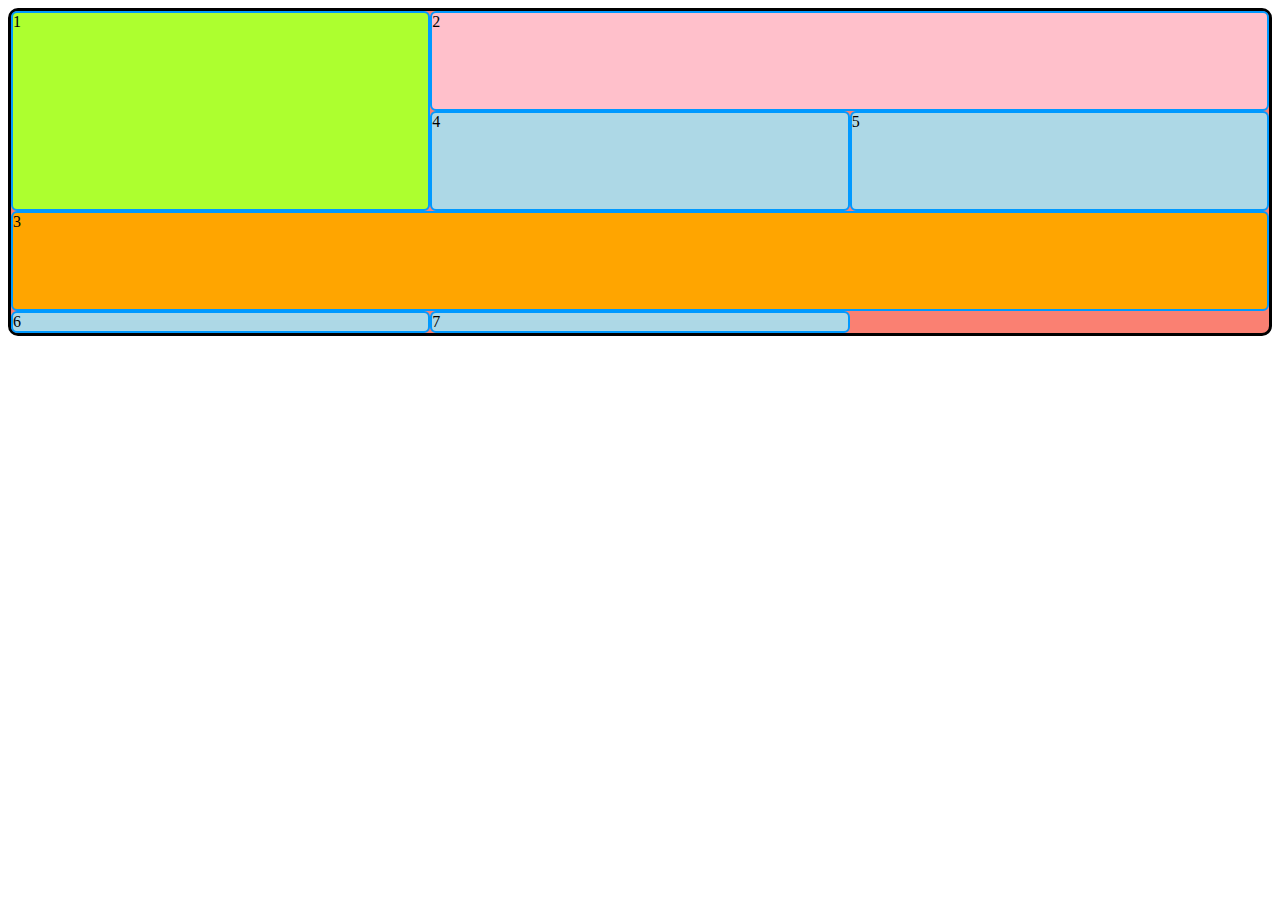
<file: index.html>
<!DOCTYPE html>
<html lang="en">
  <head>
    <meta charset="UTF-8" />
    <meta name="viewport" content="width=device-width, initial-scale=1.0" />
    <title>Grid</title>
    <link rel="stylesheet" href="style.css" />
  </head>
  <body>
    <div class="container">
      <div>1</div>
      <div>2</div>
      <div>3</div>
      <div>4</div>
      <div>5</div>
      <div>6</div>
      <div>7</div>
    </div>
  </body>
</html>
</file>
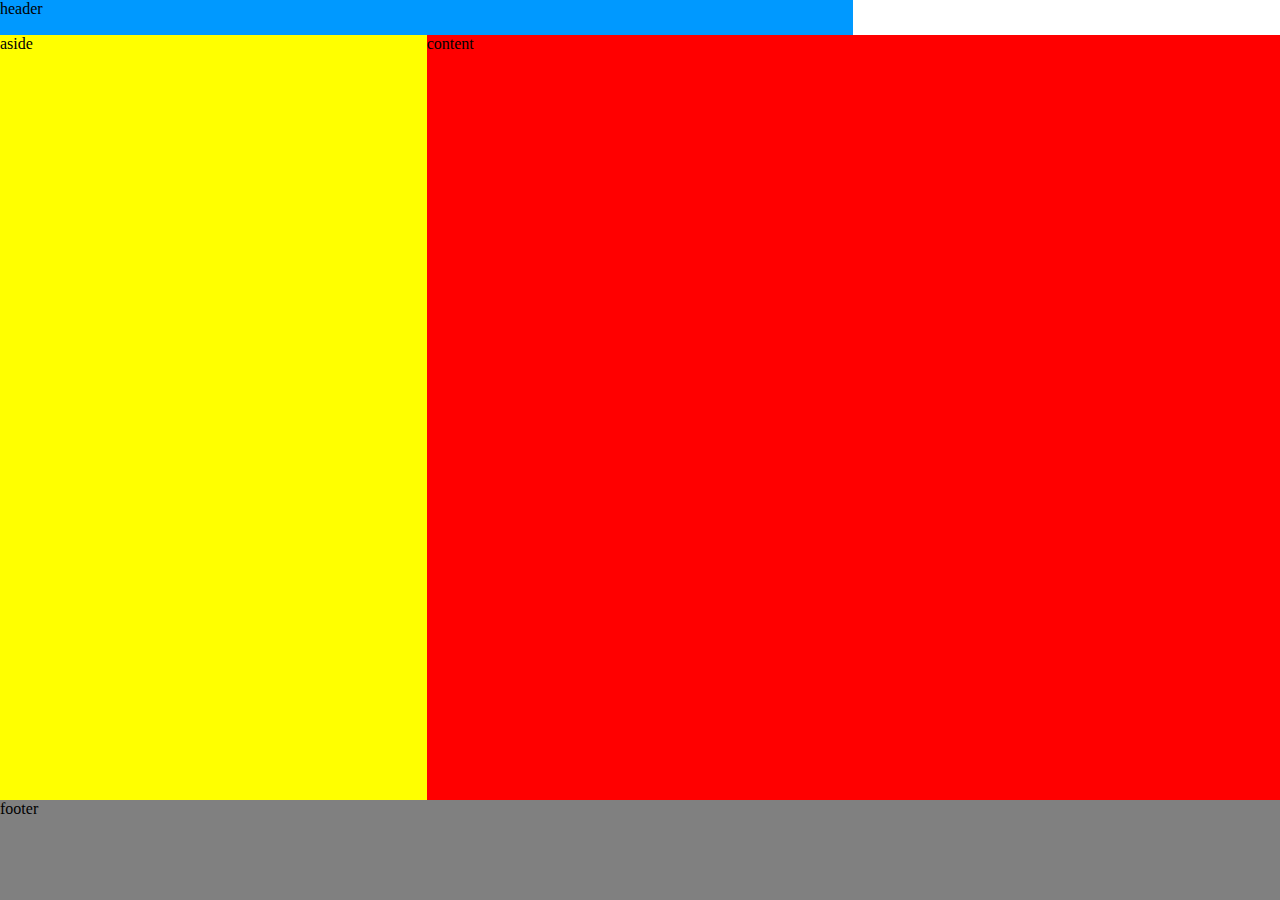
<file: layout/index.html>
<!DOCTYPE html>
<html lang="en">
  <head>
    <meta charset="UTF-8" />
    <meta name="viewport" content="width=device-width, initial-scale=1.0" />
    <title>Grid</title>
    <link rel="stylesheet" href="style.css" />
  </head>
  <body>
    <section class="container">
      <header>header</header>
      <aside>aside</aside>
      <main>content</main>
      <footer>footer</footer>
    </section>
  </body>
</html>
</file>
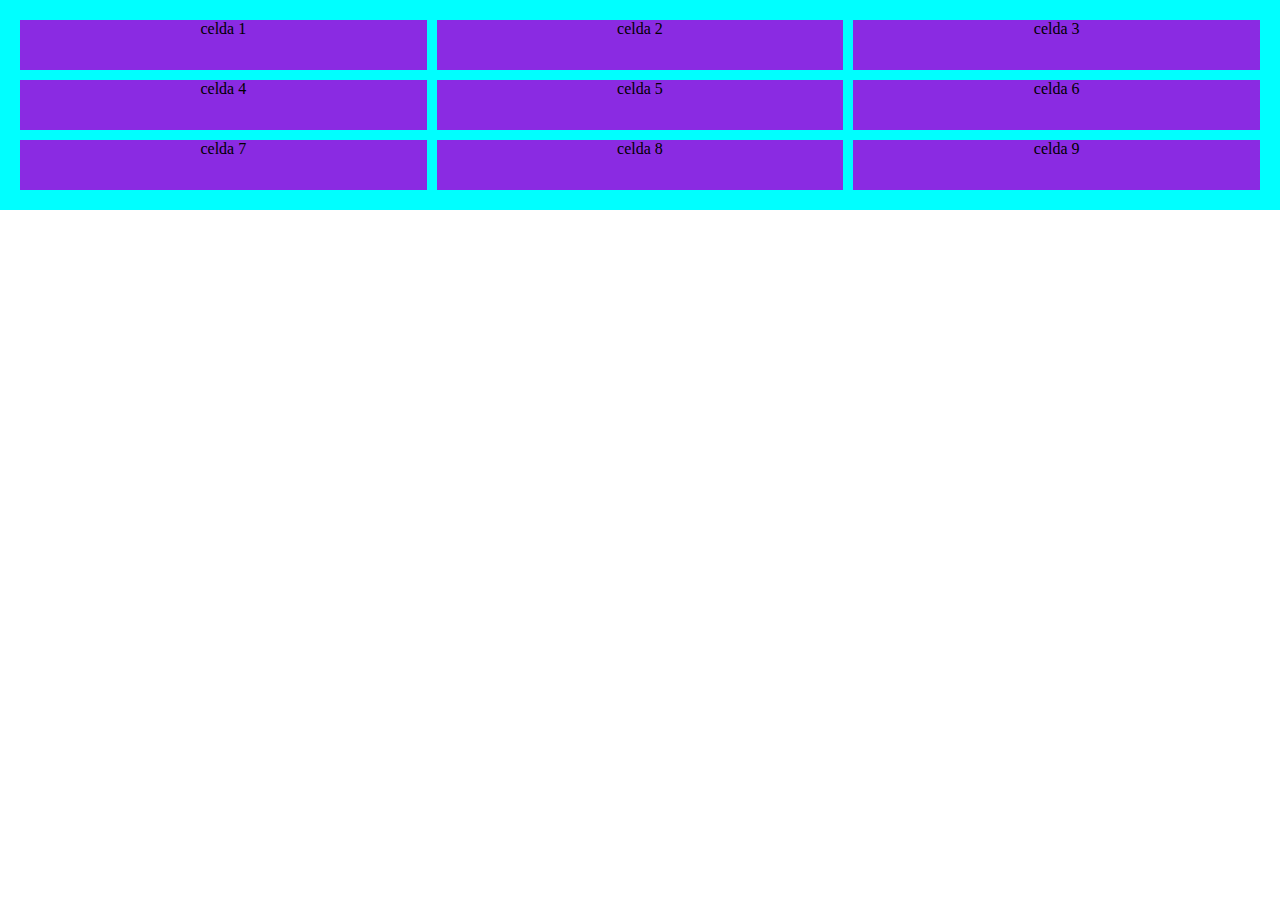
<file: aula-div/ex01/index.html>
<!DOCTYPE html>
<html lang="en">
  <head>
    <meta charset="UTF-8" />
    <meta name="viewport" content="width=device-width, initial-scale=1.0" />
    <title>Document</title>
    <link rel="stylesheet" href="style.css" />
  </head>
  <body>
    <div class="container">
      <div>celda 1</div>
      <div>celda 2</div>
      <div>celda 3</div>
      <div>celda 4</div>
      <div>celda 5</div>
      <div>celda 6</div>
      <div>celda 7</div>
      <div>celda 8</div>
      <div>celda 9</div>
    </div>
  </body>
</html>
</file>
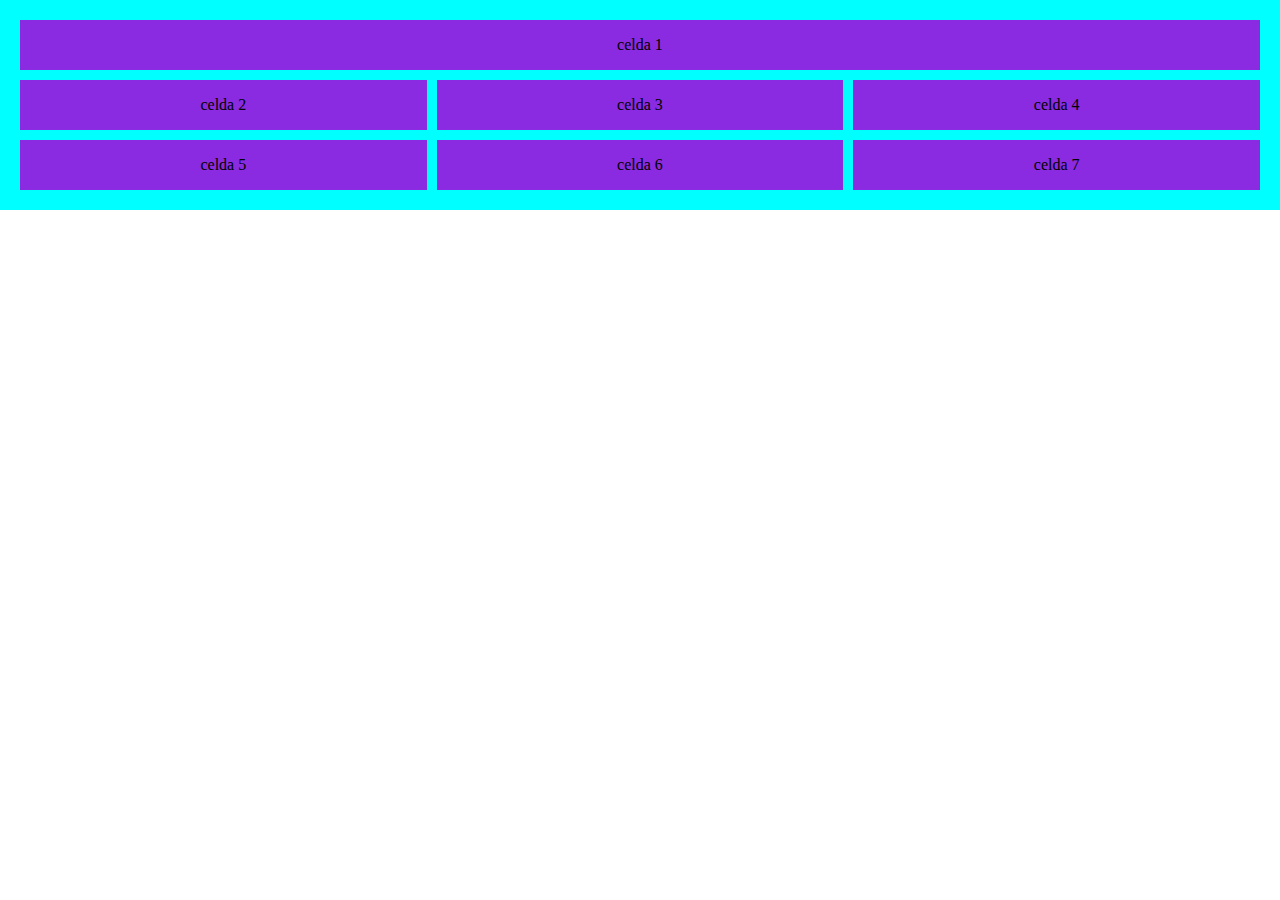
<file: aula-div/ex02/index.html>
<!DOCTYPE html>
<html lang="en">
  <head>
    <meta charset="UTF-8" />
    <meta name="viewport" content="width=device-width, initial-scale=1.0" />
    <title>Document</title>
    <link rel="stylesheet" href="style.css" />
  </head>
  <body>
    <div class="container">
      <div>celda 1</div>
      <div>celda 2</div>
      <div>celda 3</div>
      <div>celda 4</div>
      <div>celda 5</div>
      <div>celda 6</div>
      <div>celda 7</div>
    </div>
  </body>
</html>
</file>
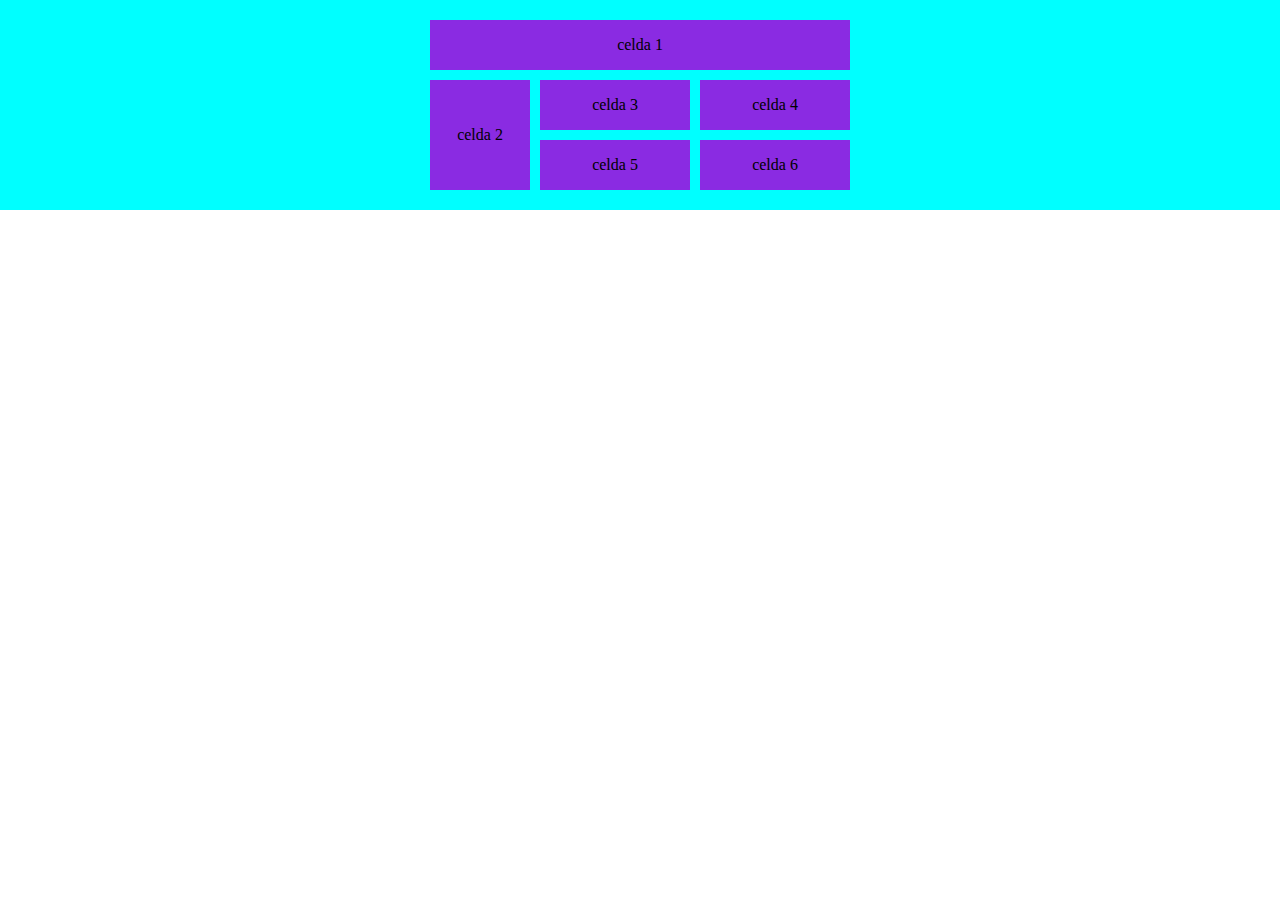
<file: aula-div/ex03/index.html>
<!DOCTYPE html>
<html lang="en">
  <head>
    <meta charset="UTF-8" />
    <meta name="viewport" content="width=device-width, initial-scale=1.0" />
    <title>Document</title>
    <link rel="stylesheet" href="style.css" />
  </head>
  <body>
    <div class="container">
      <div>celda 1</div>
      <div>celda 2</div>
      <div>celda 3</div>
      <div>celda 4</div>
      <div>celda 5</div>
      <div>celda 6</div>
    </div>
  </body>
</html>
</file>
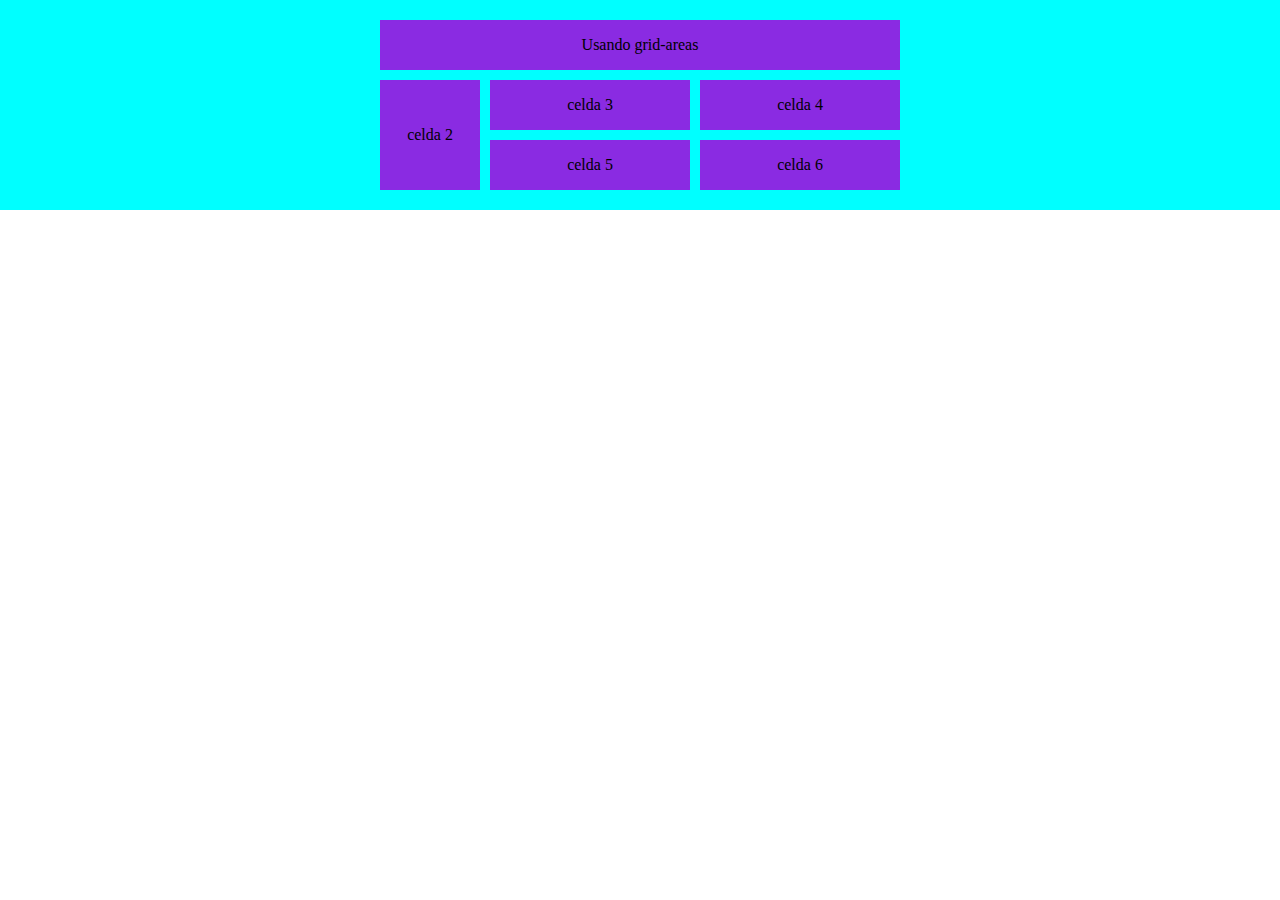
<file: aula-div/ex04/index.html>
<!DOCTYPE html>
<html lang="en">
  <head>
    <meta charset="UTF-8" />
    <meta name="viewport" content="width=device-width, initial-scale=1.0" />
    <title>Document</title>
    <link rel="stylesheet" href="style.css" />
  </head>
  <body>
    <div class="container">
      <div>Usando grid-areas</div>
      <div>celda 2</div>
      <div>celda 3</div>
      <div>celda 4</div>
      <div>celda 5</div>
      <div>celda 6</div>
    </div>
  </body>
</html>
</file>
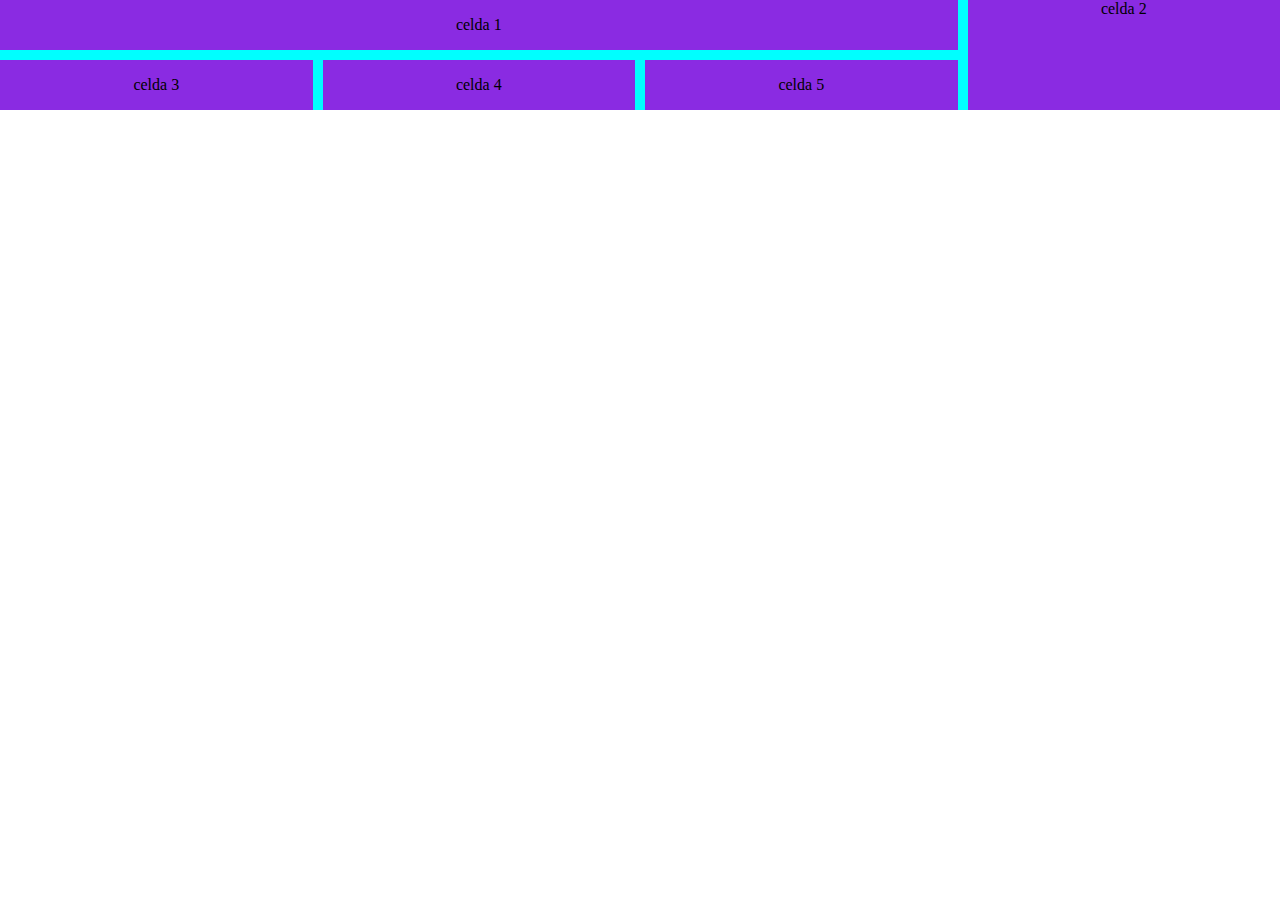
<file: aula-div/ex05/index.html>
<!DOCTYPE html>
<html lang="en">
  <head>
    <meta charset="UTF-8" />
    <meta name="viewport" content="width=device-width, initial-scale=1.0" />
    <title>Document</title>
    <link rel="stylesheet" href="style.css" />
  </head>
  <body>
    <div class="container">
      <div>celda 1</div>
      <div>celda 2</div>
      <div>celda 3</div>
      <div>celda 4</div>
      <div>celda 5</div>
    </div>
  </body>
</html>
</file>
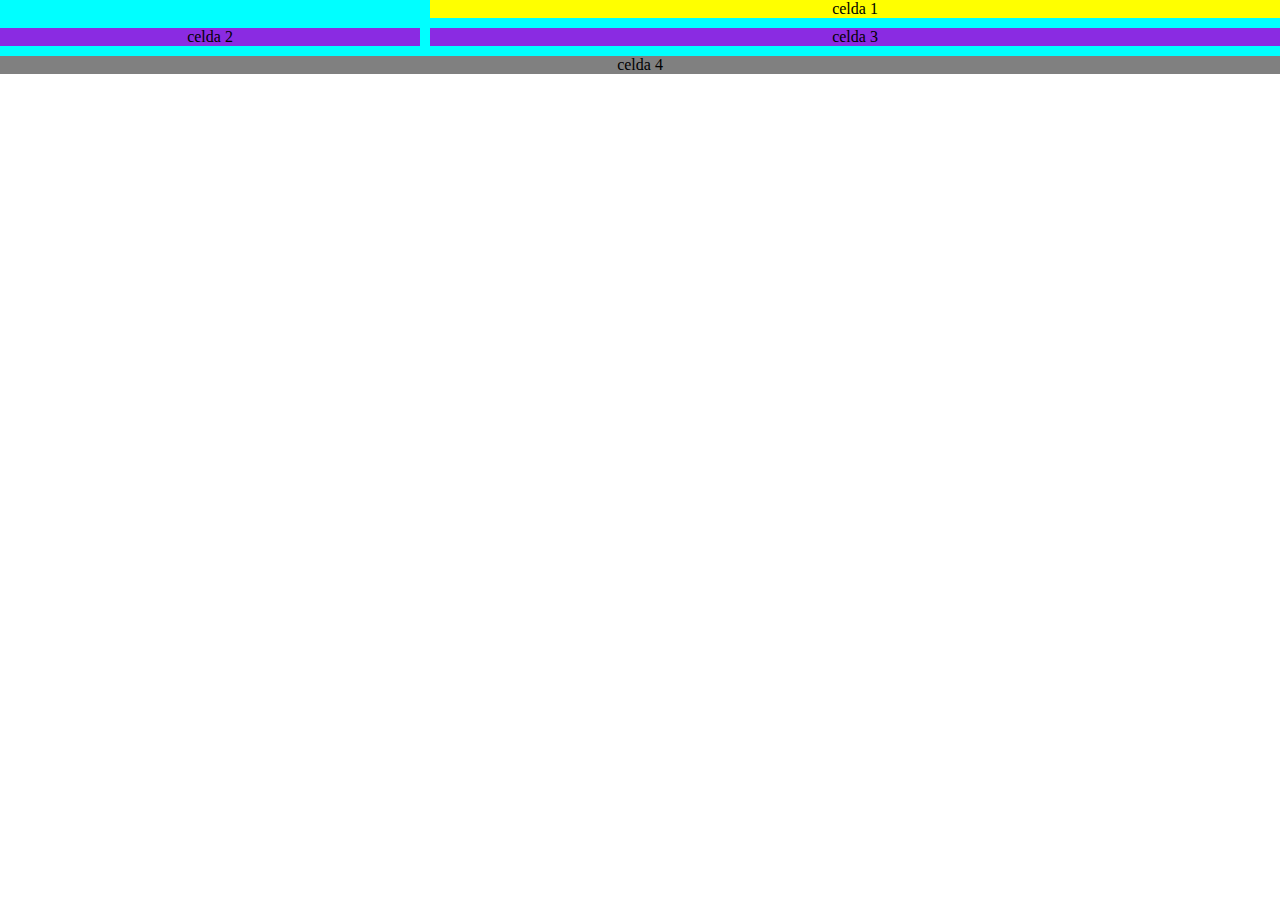
<file: aula-div/ex07/index.html>
<!DOCTYPE html>
<html lang="en">
  <head>
    <meta charset="UTF-8" />
    <meta name="viewport" content="width=device-width, initial-scale=1.0" />
    <title>Document</title>
    <link rel="stylesheet" href="style.css" />
  </head>
  <body>
    <div class="container">
      <div>celda 1</div>
      <div>celda 2</div>
      <div>celda 3</div>
      <div>celda 4</div>
    </div>
  </body>
</html>
</file>
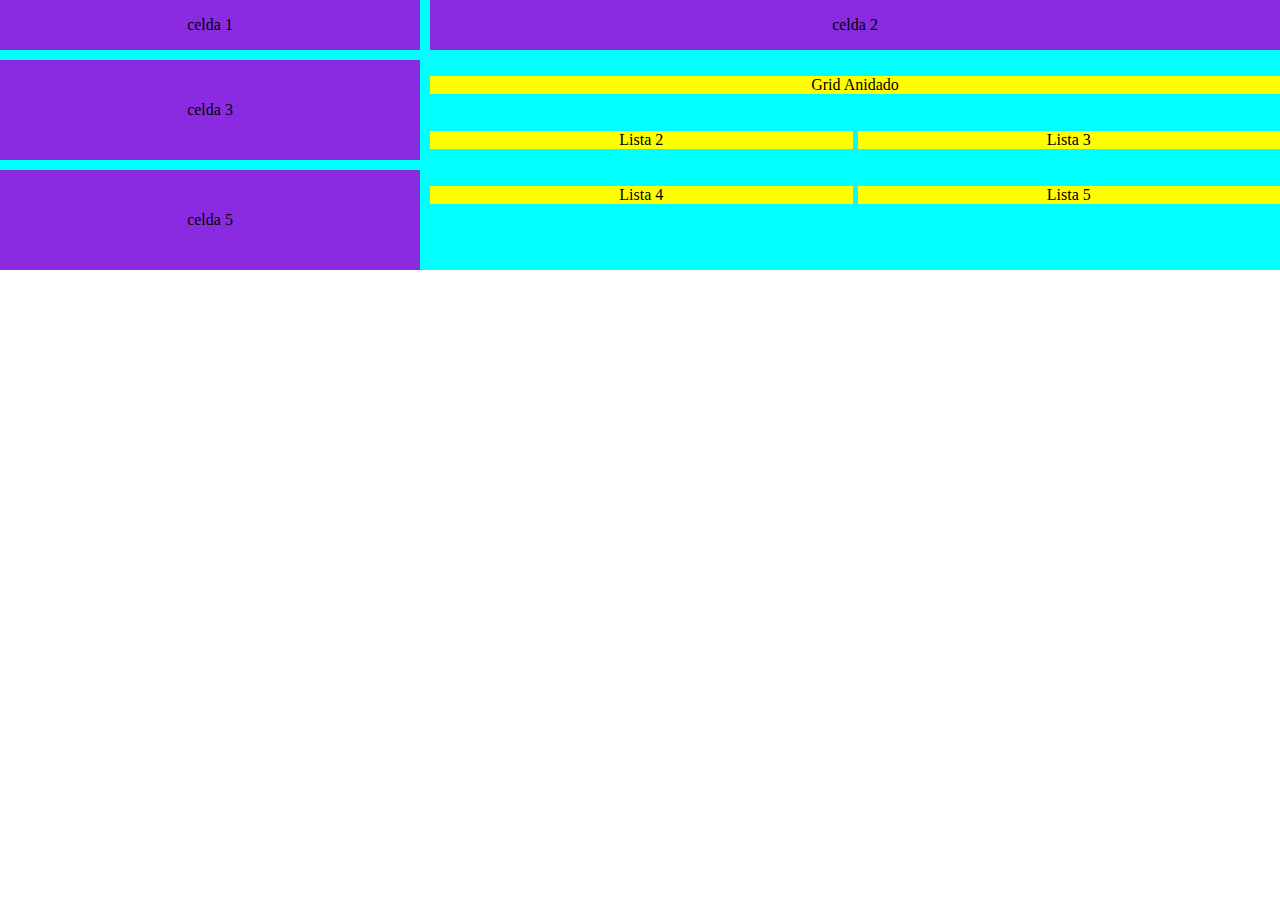
<file: aula-div/ex08/index.html>
<!DOCTYPE html>
<html lang="en">
  <head>
    <meta charset="UTF-8" />
    <meta name="viewport" content="width=device-width, initial-scale=1.0" />
    <title>Document</title>
    <link rel="stylesheet" href="style.css" />
  </head>
  <body>
    <div class="container">
      <div class="color">celda 1</div>
      <div class="color">celda 2</div>
      <div class="color">celda 3</div>
      <div class="container_nested">
        <div>Grid Anidado</div>
        <div>Lista 2</div>
        <div>Lista 3</div>
        <div>Lista 4</div>
        <div>Lista 5</div>
      </div>
      <div class="color">celda 5</div>
    </div>
  </body>
</html>
</file>
<file: style.css>
.container {
  background-color: salmon;
  border: 3px solid black;
  border-radius: 10px;
  display: grid;
  grid-template-columns: 1fr 1fr 1fr;
  grid-template-rows: 100px 100px 100px;
}

.container div {
  background-color: lightblue;
  border: 2px solid #09f;
  border-radius: 6px;
}

.container div:first-child {
  background-color: greenyellow;
  grid-column-start: 1;
  grid-column-end: 2;
  grid-row-start: 1;
  grid-row-end: 3;
}

.container :nth-child(2) {
  background-color: pink;
  grid-column-start: 2;
  grid-column-end: 4;
}
.container :nth-child(3) {
  background-color: orange;
  grid-column-start: 1;
  grid-column-end: 4;
  grid-row-start: 3;
}
</file>
<file: layout/style.css>
body {
  margin: 0;
}

.container {
  display: grid;
  grid-template-columns: 1fr 1fr 1fr;
  grid-template-rows: 35px 1fr 100px;
  min-height: 100vh;
  grid-template-areas:
    /*  El punto indica el espacio vacio */
    "header header ."
    "sidebar content content"
    "footer footer footer";
}

@media (width < 500px) {
  .container {
    grid-template-areas:
      "header header sidebar"
      "content content content"
      "footer footer footer";
  }
}

.container header {
  background-color: #09f;
  grid-area: header;
}

.container aside {
  background-color: yellow;
  grid-area: sidebar;
}

.container main {
  background-color: red;
  grid-area: content;
}

.container footer {
  background-color: grey;
  grid-area: footer;
}
</file>
<file: aula-div/ex01/style.css>
* {
  margin: 0;
  padding: 0;
}

.container {
  background-color: aqua;
  display: grid;
  grid-template-columns: 1fr 1fr 1fr;
  grid-template-rows: 50px 50px 50px;
  gap: 10px;
  padding: 20px;
}

.container div {
  background-color: blueviolet;
  text-align: center;
}
</file>
<file: aula-div/ex02/style.css>
* {
  margin: 0;
  padding: 0;
}

.container {
  display: grid;
  grid-template-columns: 1fr 1fr 1fr;
  grid-template-rows: 50px 50px 50px;
  gap: 10px;
  background-color: aqua;
  padding: 20px;
}

.container div {
  background-color: blueviolet;
  text-align: center;
  display: flex;
  justify-content: center;
  align-items: center;
}

.container div:first-child {
  grid-column: 1/4;
}
</file>
<file: aula-div/ex03/style.css>
* {
  margin: 0;
  padding: 0;
}

body {
  display: flex;
  justify-content: center;
}

.container {
  display: grid;
  width: 100%;
  justify-content: center;
  grid-template-columns: 100px repeat(2, 150px);
  grid-template-rows: 50px 50px 50px;
  gap: 10px;
  background-color: aqua;
  padding: 20px;
}

.container div {
  background-color: blueviolet;
  text-align: center;
  display: flex;
  justify-content: center;
  align-items: center;
}

.container div:first-child {
  grid-column: 1/4;
}

.container :nth-child(2) {
  grid-row: 2/4;
}
</file>
<file: aula-div/ex04/style.css>
* {
  margin: 0;
  padding: 0;
}

body {
  display: flex;
  justify-content: center;
}

.container {
  display: grid;
  width: 100%;
  justify-content: center;
  grid-template-columns: 100px repeat(2, 200px);
  grid-template-rows: 50px 50px 50px;
  gap: 10px;
  background-color: aqua;
  padding: 20px;
  grid-template-areas:
    "celda1 celda1 celda1"
    "celda2 celda3 celda4"
    "celda2 celda5 celda6";
}

.container div {
  background-color: blueviolet;
  text-align: center;
  display: flex;
  justify-content: center;
  align-items: center;
}

.container div:first-child {
  grid-area: celda1;
}

.container :nth-child(2) {
  grid-area: celda2;
}

.container :nth-child(3) {
  grid-area: celda3;
}

.container :nth-child(4) {
  grid-area: celda4;
}

.container :nth-child(5) {
  grid-area: celda5;
}

.container :nth-child(6) {
  grid-area: celda6;
}
</file>
<file: aula-div/ex05/style.css>
* {
  margin: 0;
  padding: 0;
}

.container {
  display: grid;
  background-color: aqua;
  grid-template-columns: 1fr 1fr 1fr 1fr;
  grid-template-rows: 50px 50px;
  gap: 10px;
}

.container div {
  background-color: blueviolet;
  display: flex;
  justify-content: center;
  align-items: center;
}

.container div:first-child {
  grid-column: 1/4;
}

.container :nth-child(2) {
  align-items: start;
  grid-column: 4/5;
  grid-row: 1/3;
}
</file>
<file: aula-div/ex07/style.css>
* {
  margin: 0;
  padding: 0;
}

.container {
  background-color: aqua;
  display: grid;
  grid-template-columns: 1fr 1fr 1fr;
  gap: 10px;
}

.container div {
  background-color: blueviolet;
  display: flex;
  justify-content: center;
}

.container div:nth-child(1) {
  grid-column: 2/4;
  background-color: yellow;
}
.container div:nth-child(3) {
  grid-column: 2/4;
}

.container div:nth-child(4) {
  grid-column: 1/4;
  background-color: grey;
}
</file>
<file: aula-div/ex08/style.css>
* {
  margin: 0;
  padding: 0;
  box-sizing: border-box;
}

.container {
  background-color: aqua;
  display: grid;
  grid-template-columns: repeat(3, 1fr);
  grid-template-rows: 50px 100px 100px;
  gap: 10px;
}

.container div {
  /* background-color: blueviolet; */
  display: flex;
  justify-content: center;
  align-items: center;
}

.color {
  background-color: blueviolet;
}

.container div:nth-child(2) {
  grid-column: 2/4;
}
.container div:nth-child(4) {
  grid-column: 2/4;
}

.container .container_nested {
  display: grid;
  grid-template-columns: 1fr 1fr;
  grid-template-rows: 50px 50px 50px;
  gap: 5px;
  grid-template-areas:
    "lista1 lista1"
    "lista2 lista3"
    "lista4 lista5";
}

.container_nested div {
  background-color: yellow;
}
.container_nested div:first-child {
  grid-area: lista1;
}

.container_nested div:nth-child(2) {
  grid-area: lista2;
}

.container_nested div:nth-child(3) {
  grid-area: lista3;
}

.container_nested div:nth-child(4) {
  grid-area: lista4;
}

.container_nested div:nth-child(5) {
  grid-area: lista5;
}
</file>
